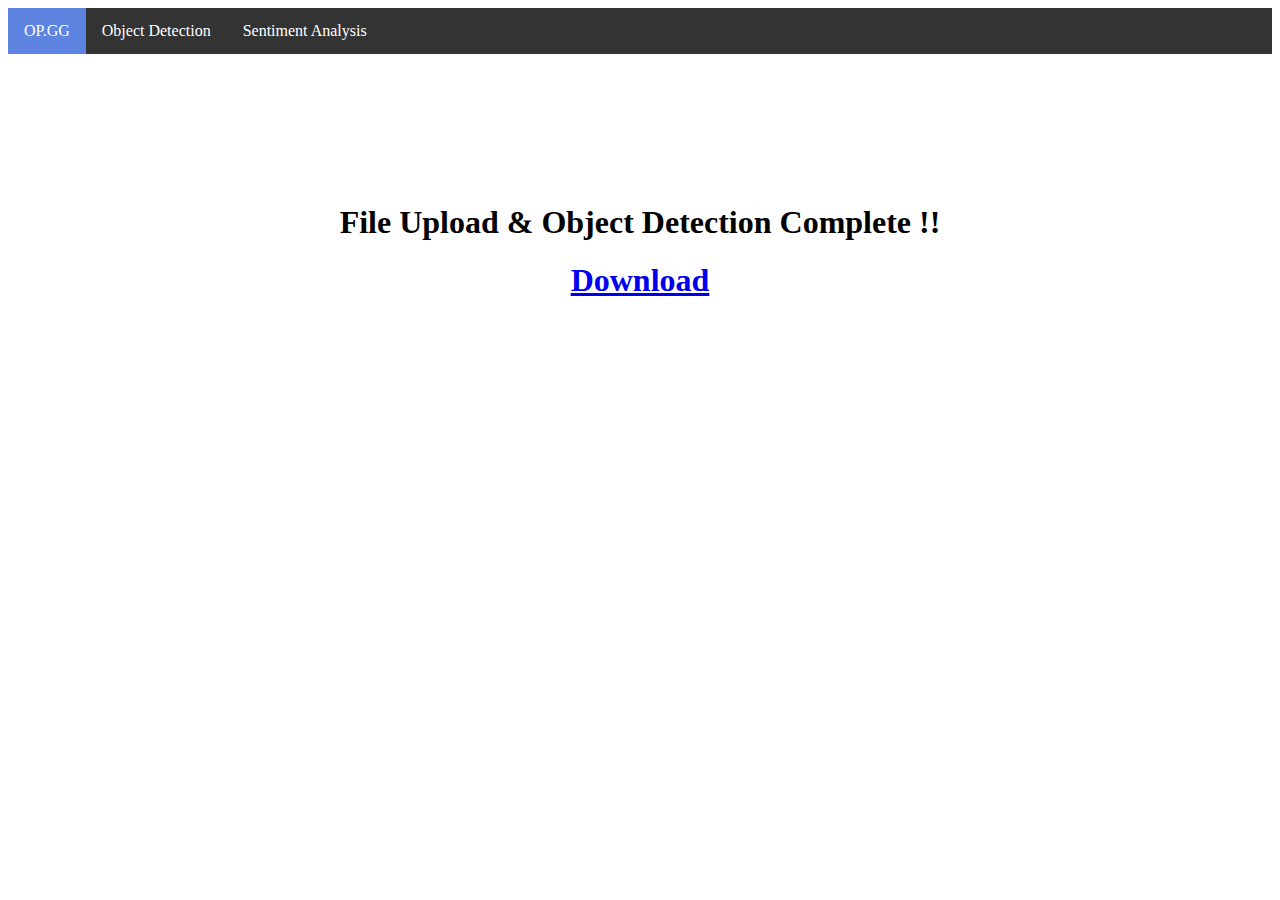
<file: web/templates/detectComplete.html>
<!DOCTYPE html>
<html lang="en">
<head>
    <meta charset="UTF-8">
    <title>Title</title>
    <link rel="stylesheet" type="text/css" href="../static/index.css" />
</head>

<body>
    <ul>
      <li><a class="active" href="/">OP.GG</a></li>
      <li><a href="/object-detection">Object Detection</a></li>
      <li><a href="/sentiment-analysis">Sentiment Analysis</a></li>
    </ul>

    <div style="text-align: center; margin-top: 150px">
        <h1 style="text-align: center">File Upload & Object Detection Complete !!</h1>
        <a href="/object-detection/od-fileUpload/return-file"><h1>Download</h1></a>
    </div>
</body>
</html>
</file>
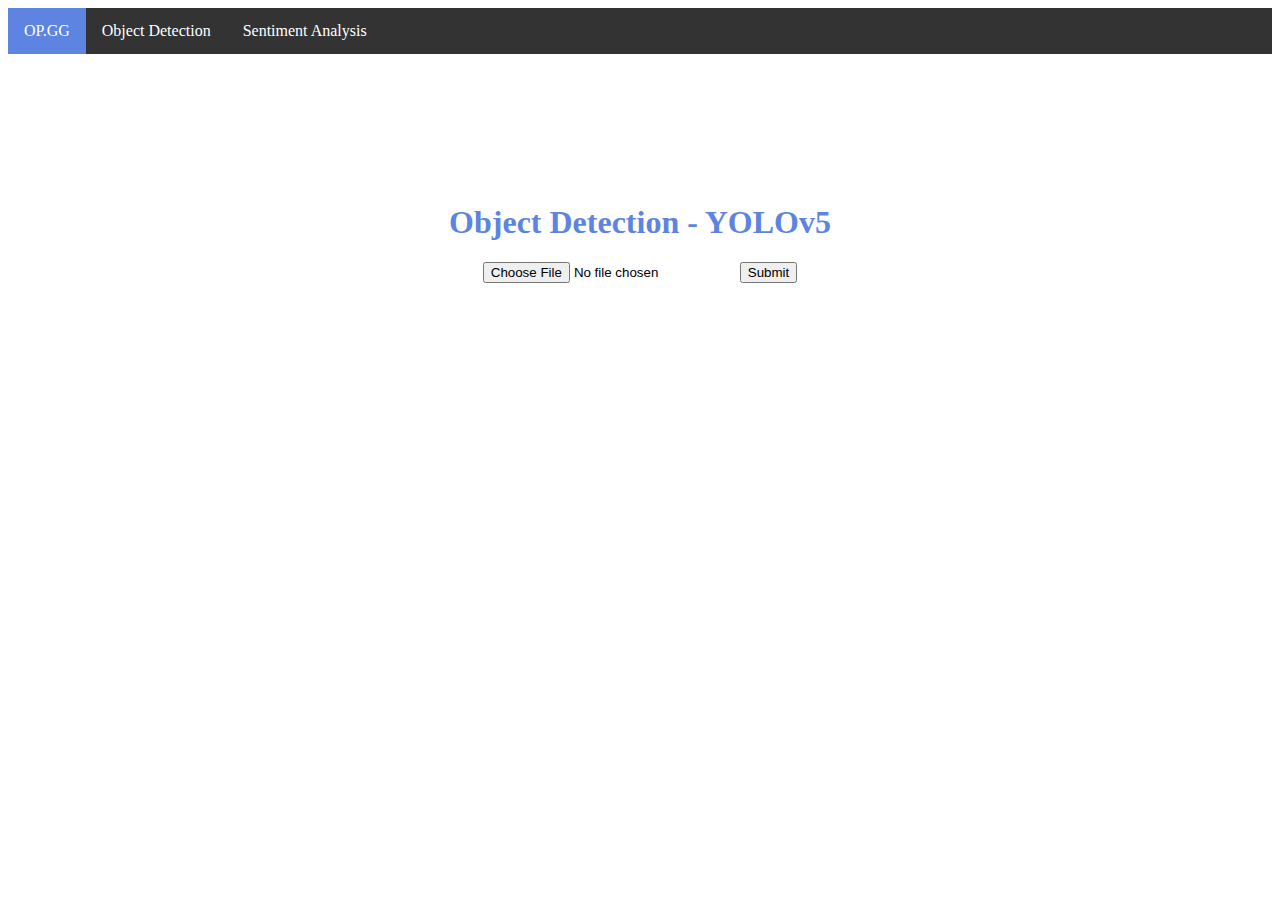
<file: web/templates/objectDetection.html>
<!DOCTYPE html>
<html lang="en">
    <head>
        <meta charset="UTF-8">
        <title>Object Detection</title>
        <link rel="stylesheet" type="text/css" href="../static/index.css" />
    </head>
    <body>
        <ul>
          <li><a class="active" href="/">OP.GG</a></li>
          <li><a href="/object-detection">Object Detection</a></li>
          <li><a href="/sentiment-analysis">Sentiment Analysis</a></li>
        </ul>
        <div style="text-align: center; margin-top: 150px">
            <h1 style="color: #5D84E1">Object Detection - YOLOv5</h1>
            <form action="/object-detection/od-fileUpload" method="POST" enctype="multipart/form-data">
                <input type="file" name="file"/>
                <input type="submit" onclick="alert('제출 완료!')"/>
            </form>
            <br>
        </div>
    </body>
</html>
</file>
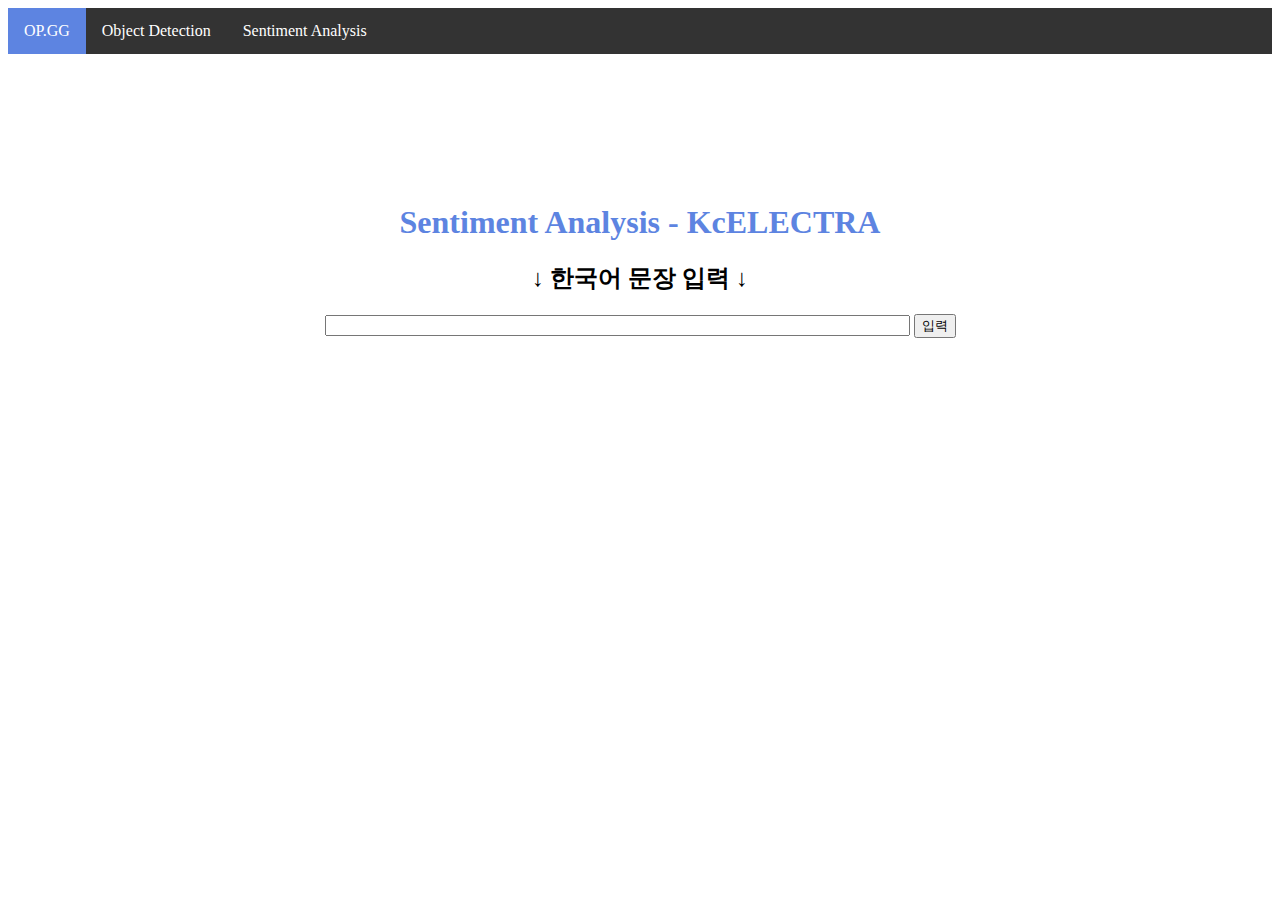
<file: web/templates/sentimentAnalysis.html>
<!DOCTYPE html>
<html lang="en">
    <head>
        <meta charset="UTF-8">
        <title>Object Detection</title>
        <link rel="stylesheet" type="text/css" href="../static/index.css" />
    </head>
    <body>
        <ul>
          <li><a class="active" href="/">OP.GG</a></li>
          <li><a href="/object-detection">Object Detection</a></li>
          <li><a href="/sentiment-analysis">Sentiment Analysis</a></li>
        </ul>
        <div style="text-align: center; margin-top: 150px">
            <h1 style="color: #5D84E1">Sentiment Analysis - KcELECTRA</h1>
            <h2>↓ 한국어 문장 입력 ↓</h2>
            <form action="/sentiment-analysis/sa-predict" method="POST" enctype="multipart/form-data">
                <input type="text" name="text" height="150px" size="70px"/>
                <input type="submit" value="입력" onclick="alert('제출 완료!')"/>
            </form>
            <br>
        </div>
    </body>
</html>
</file>
<file: web/static/index.css>
html {
  text-align: center;
}
ul {
    list-style-type: none;
    margin: 0;
    padding: 0;
    background-color: #333;
}
ul:after{
    content:'';
    display: block;
    clear:both;
}
li {
    float: left;
}
li a {
    display: block;
    color: white;
    text-align: center;
    padding: 14px 16px;
    text-decoration: none;
}
li a:hover:not(.active) {
    background-color: #111;
}
.active {
    background-color: #5D84E1;
}
</file>
